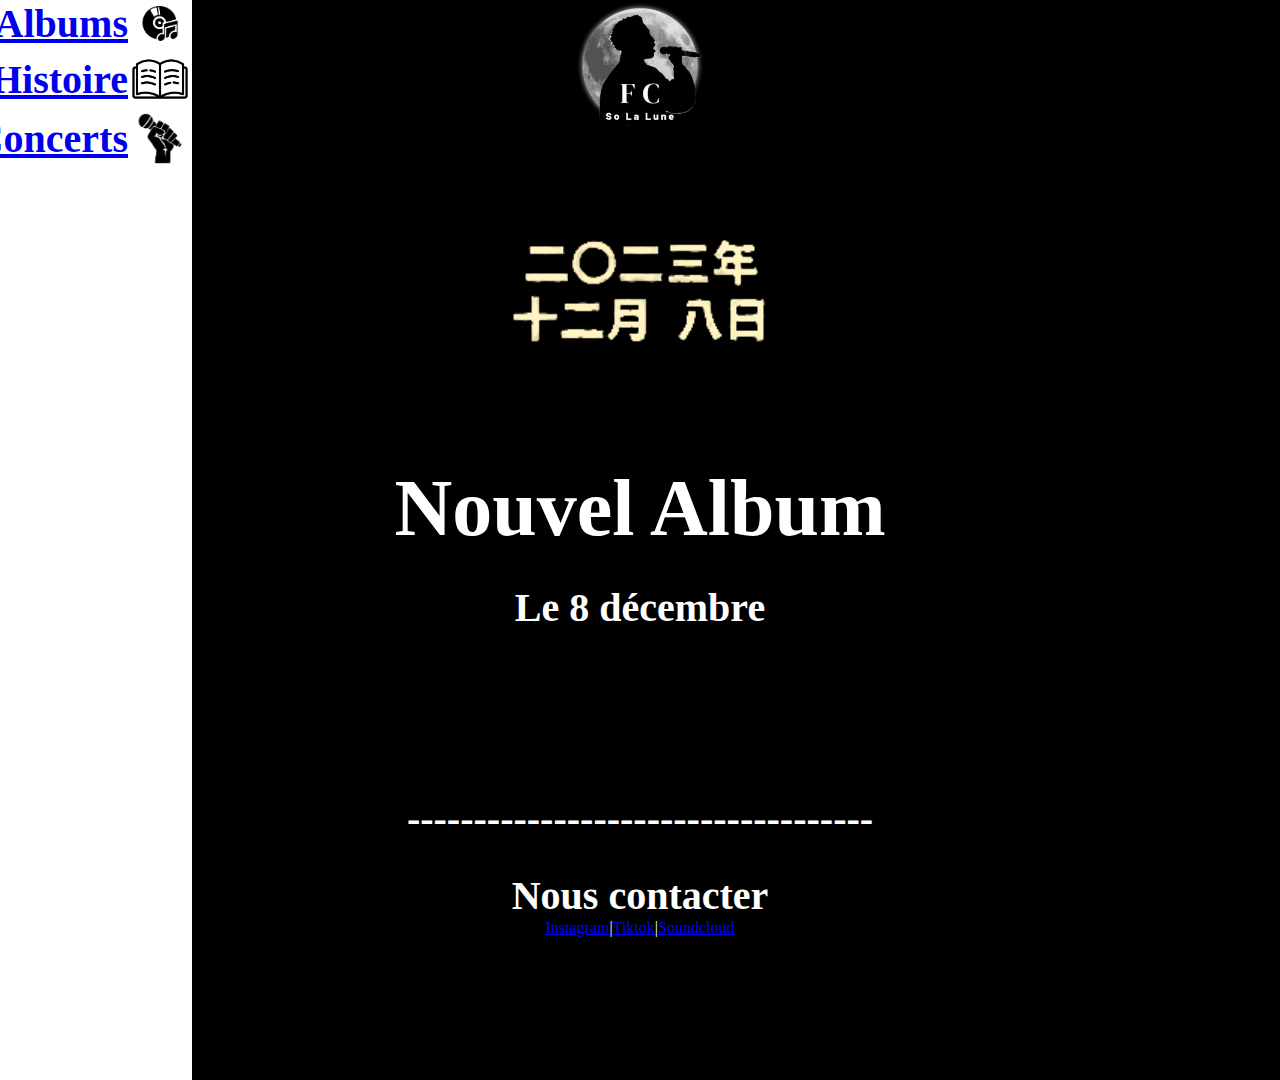
<file: index.html>
<!DOCTYPE html>
<html lang="en">
<head>
    <meta charset="UTF-8">
    <meta name="viewport" content="width=device-width, initial-scale=1.0">
    <title>Document</title>
    <link rel="stylesheet" href="CSS/flex.css">
</head>
<body>
    <nav>
        <a href="albums.html">   
            <section class="nav">
                <img class="nav1" src="IMG/logoalbum-removebg-preview.png" alt="Image logo album">
                <h4>Albums</h4>
            </section>
        </a>
        <a href="clips.html"> 
            <section class="nav">
                <img class="nav1" src="IMG/histoire-removebg-preview.png" alt="Image logo Clips">
                <h4>Histoire</h4>
            </section>
        </a>    
        <a href="concert.html">  
            <section class="nav">
                <img  class="nav1" src="IMG/png-clipart-microphone-microphone-electronics-microphone-removebg-preview.png" alt="Image logo concert">
                <h4>Concerts</h4>
            </section>
        </a>
    </nav>
    <div class="horsnav">
        <header>
            <div>
            <a href="index.html"> <img class="logo" src="IMG/logo.jpg" alt="Logo fc so"> </a>
            </div>
        </header>
        <main>
              <img class="annonce" src="IMG/annonce-removebg-preview.png" alt="Image annonce">
              <h2>Nouvel Album</h2>
              <h3>Le 8 décembre</h3>
        </main>
        <footer>
            <h3 class="footer">-----------------------------------</h3>
            <h3 class="footer">Nous contacter</h3>
            <p class="footer"><a href="https://www.instagram.com/fc.solalune/">Instagram</a>|<a href="https://www.tiktok.com/@fc_solalune">Tiktok</a>|<a href="https://soundcloud.com/fcsolalune">Soundcloud</a></p>
        </footer>
    </div>
</body>
</html>
</file>
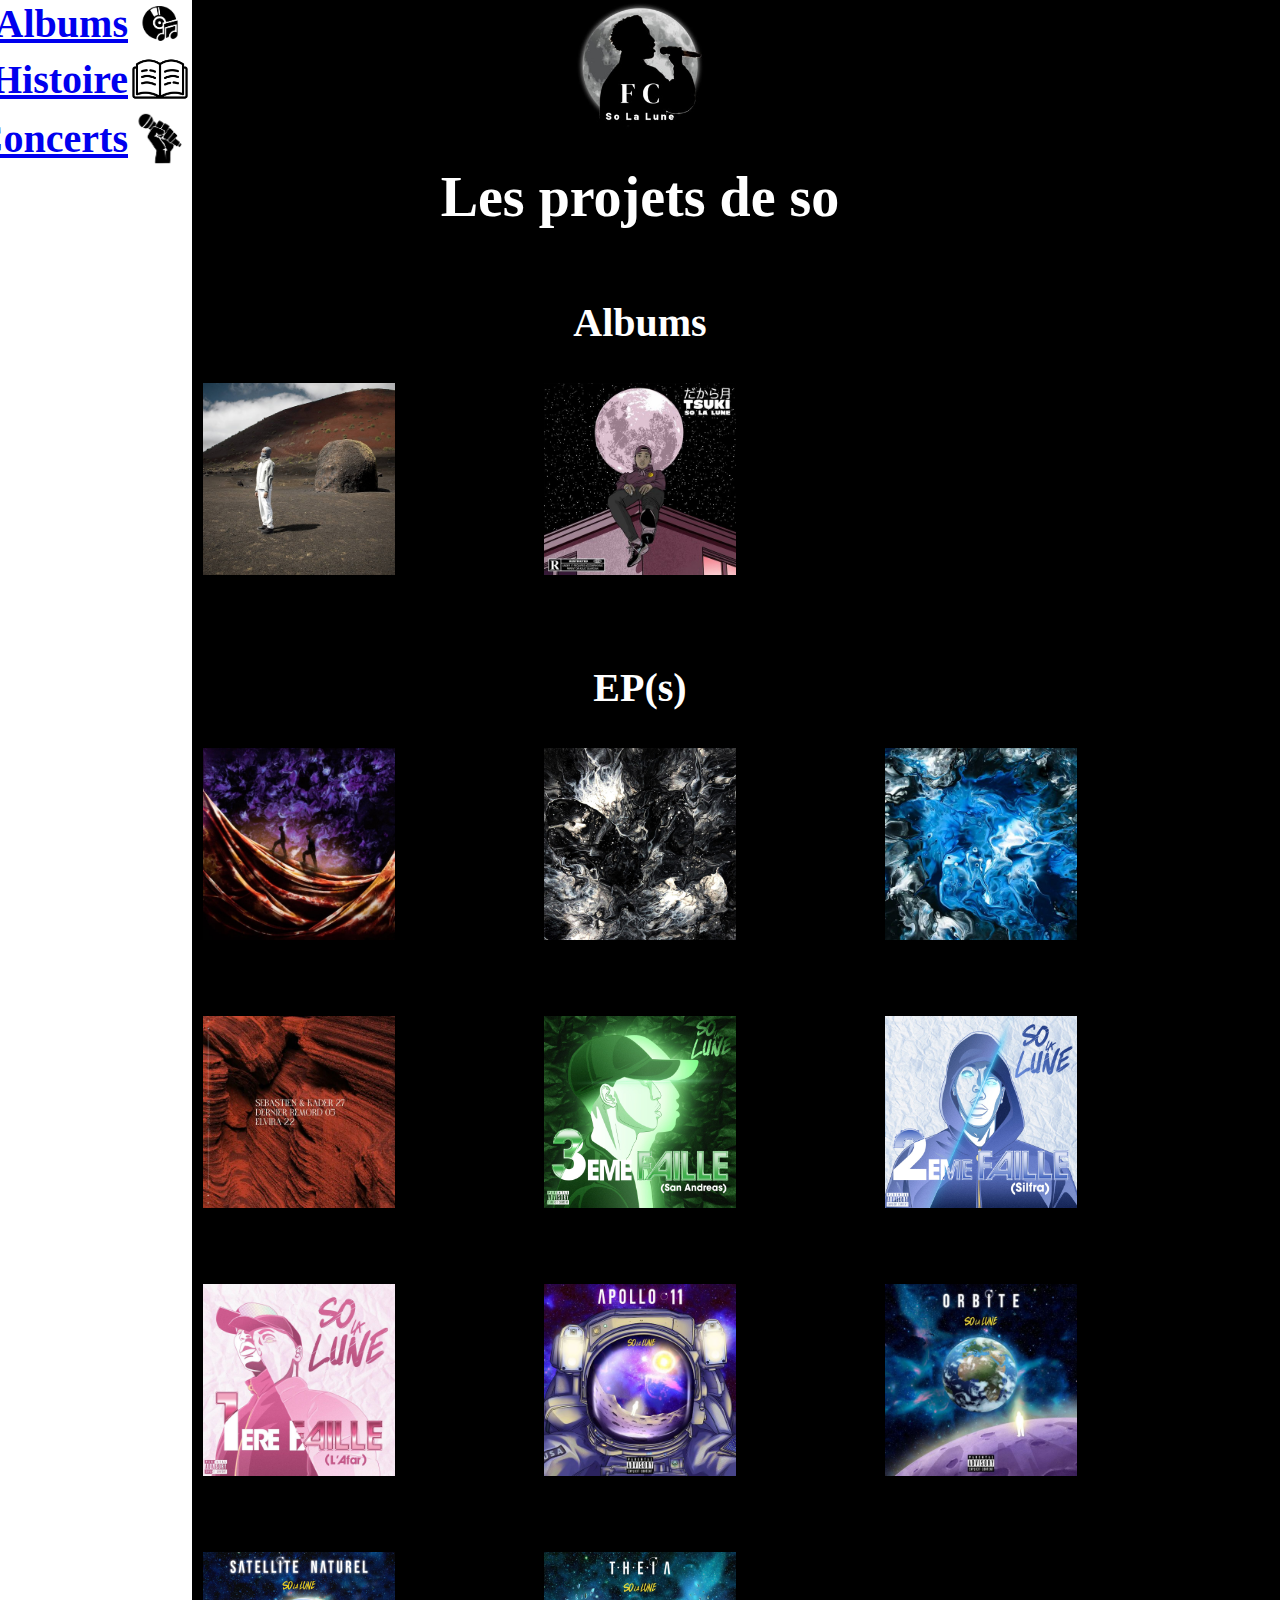
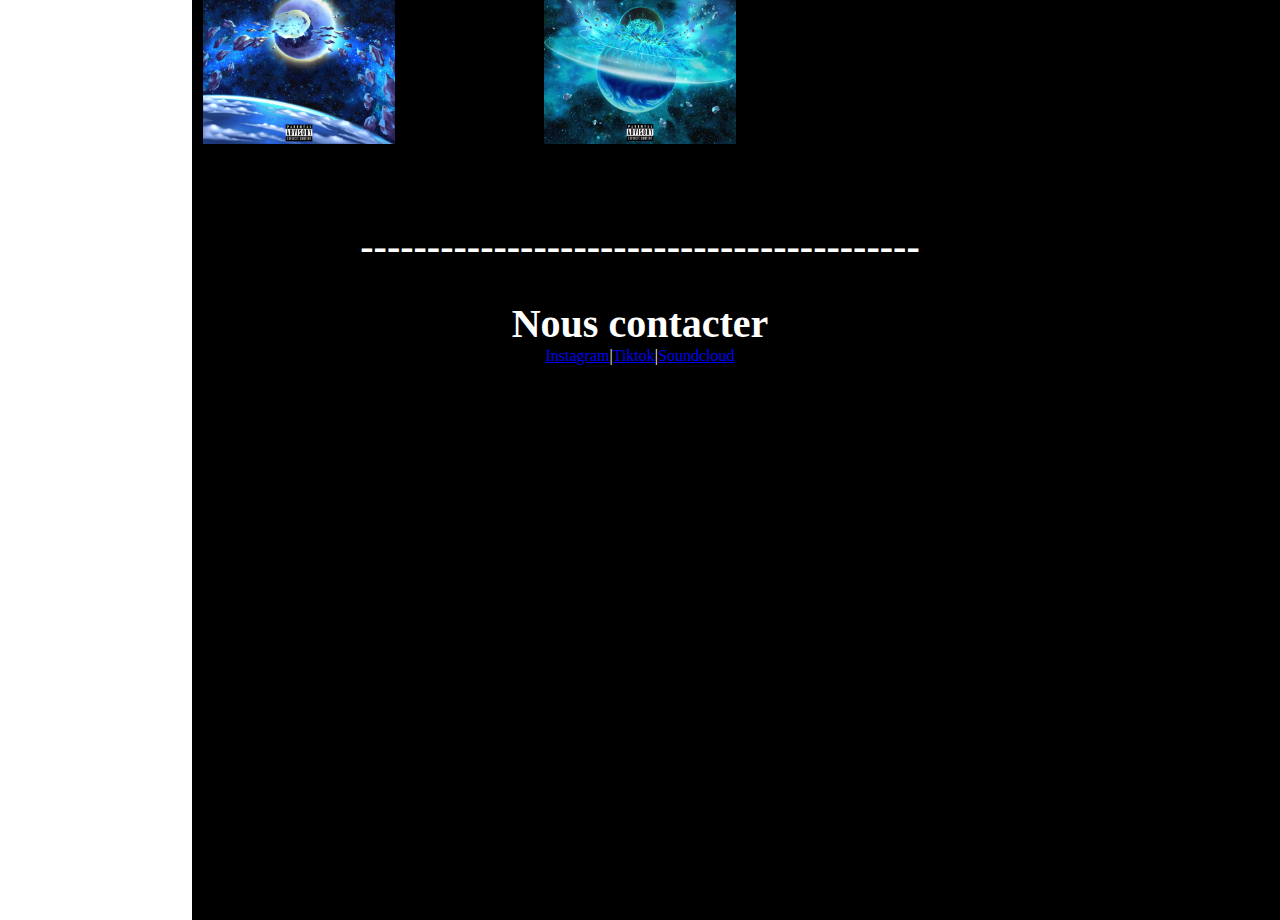
<file: albums.html>
<!DOCTYPE html>
<html lang="en">
<head>
    <meta charset="UTF-8">
    <meta name="viewport" content="width=device-width, initial-scale=1.0">
    <title>Document</title>
    <link rel="stylesheet" href="CSS/flex.css">
</head>
<body>
    <nav class="album">
        <a href="albums.html">   
            <section class="nav">
                <img class="nav1" src="IMG/logoalbum-removebg-preview.png" alt="Image logo album">
                <h4>Albums</h4>
            </section>
        </a>
        <a href="clips.html"> 
            <section class="nav">
                <img class="nav1" src="IMG/histoire-removebg-preview.png" alt="Image logo Clips">
                <h4>Histoire</h4>
            </section>
        </a>    
        <a href="concert.html">  
            <section class="nav">
                <img  class="nav1" src="IMG/png-clipart-microphone-microphone-electronics-microphone-removebg-preview.png" alt="Image logo concert">
                <h4>Concerts</h4>
            </section>
        </a>
    </nav>
    <div class="horsnav">
        <header>
            <div>
            <a href="index.html"> <img class="logo" src="IMG/logo.jpg" alt="Logo fc so"> </a>
            </div>
        </header>
        <main>
            <section class="album">
                <h2 class="albums">Les projets de so</h2>
            </section>
            <section class="album2">
                <h3>Albums</h3>
            </section>
            <div class="ligne">
                <section class="cover">
                    <a href="https://open.spotify.com/intl-fr/album/1jDCzsViwRa0trfppiwWTC"> 
                        <h5 class="titre">Fissure de vie</h5> 
                        <img class="cover" src="IMG/fissure de vie.jpg" alt="Cover fissure de vie"> 
                    </a>
                </section class="cover">
                <section>
                    <a href="https://open.spotify.com/intl-fr/album/5ougie7bdBOvz2fCwdH9bH">
                        <h5 class="titre">Tsuki</h5>
                        <img class="cover" src="IMG/tsuki.jpg" alt="Cover tsuki">
                    </a>
                </section>
                <section>
                    <h5></h5>
                    <img class="cover" src="IMG/fond noir.jpg" alt="">
                </section>
            </div>
            <section class="album2">
                <h3>EP(s)</h3>
            </section>
            <div class="ligne">
                <section class="cover">
                    <a href="https://open.spotify.com/intl-fr/album/53OUexWwSu9FNHoSDqdsjt">
                        <h5 class="titre">Nomades</h5>
                        <img class="cover" src="IMG/nomades.jpg" alt="Cover nomades">
                    </a>
                </section>
                <section class="cover">
                    <a href="https://open.spotify.com/intl-fr/album/7BR6OZQh1ZtXgXUQxHgw3X">
                        <h5 class="titre">Wilma</h5>
                        <img class="cover" src="IMG/Wilma.jpg" alt="Cover wilma">
                    </a>
                </section>
                <section class="cover">
                    <a href="">
                        <h5 class="titre">Kenna</h5>
                        <img class="cover" src="IMG/kenna.jpg" alt="">
                    </a>
                </section>
            </div>
            <div class="ligne">
                <section class="cover">
                    <a href="https://open.spotify.com/intl-fr/album/20GrF83pQP0cNxW4F2HiTv">
                        <h5 class="titre">27/05/22</h5>
                        <img class="cover" src="IMG/270522.jpg" alt="Cover 27/05/22">
                    </a>
                </section>
                <section class="cover">
                    <a href="https://open.spotify.com/intl-fr/album/4UPMThC1S6YnR5JVs6IWqI">
                        <h5 class="titre">3eme faille</h5>
                        <img class="cover" src="IMG/3eme faille.jpg" alt="Cover 3eme faille">
                    </a>
                </section>
                <section class="cover">
                    <a href="https://open.spotify.com/intl-fr/album/6w20ytPN5PQXFRCYqNnv0O">
                        <h5 class="titre">2eme faille</h5>
                        <img class="cover" src="IMG/2eme faille.jpg" alt="Cover 2eme faille">
                    </a>
                </section>
            </div>
            <div class="ligne">
                <section class="cover">
                    <a href="https://open.spotify.com/intl-fr/album/243wf8emtar7pDCtkOB4ie">
                        <h5 class="titre">1ere faille</h5>
                        <img class="cover" src="IMG/1ere faille.jpg" alt="">
                    </a>
                </section>
                <section class="cover">
                    <a href="https://open.spotify.com/intl-fr/album/5WWiFmluFaL2igQ8zmSdjs">
                        <h5 class="titre">Apollo 11</h5>
                        <img class="cover" src="IMG/apollo 11.jpg" alt="">
                    </a>
                </section>
                <section class="cover">
                    <a href="https://open.spotify.com/intl-fr/album/0YCls4mrxJAVFlMnR4K0Bz">
                        <h5 class="titre">Orbite</h5>
                        <img class="cover" src="IMG/orbite.jpg" alt="">
                    </a>
                </section>
            </div>
            <div class="ligne">
                <section class="cover">
                    <a href="https://open.spotify.com/intl-fr/album/2Rv4eNmWnoXFSmpBjEi0hH">
                        <h5 class="titre">Satellite naturel</h5>
                        <img class="cover" src="IMG/satellite naturel.jpg" alt="">
                    </a>
                </section>
                <section class="cover">
                    <a href="https://open.spotify.com/intl-fr/album/4Ucak5c5ja1rBxpel4GDGM">
                        <h5 class="titre">Theia</h5>
                        <img class="cover" src="IMG/theia.jpg" alt="">
                    </a>
                </section>
                <section>
                    <h5></h5>
                    <img class="cover" src="IMG/fond noir.jpg" alt="">
                </section>
            </div>
        </main>
        <footer>
            <h3 class="footer">------------------------------------------</h3>
            <h3 class="footer">Nous contacter</h3>
            <p class="footer"><a href="https://www.instagram.com/fc.solalune/">Instagram</a>|<a href="https://www.tiktok.com/@fc_solalune">Tiktok</a>|<a href="https://soundcloud.com/fcsolalune">Soundcloud</a></p>
        </footer>
</body>
</html>
</file>
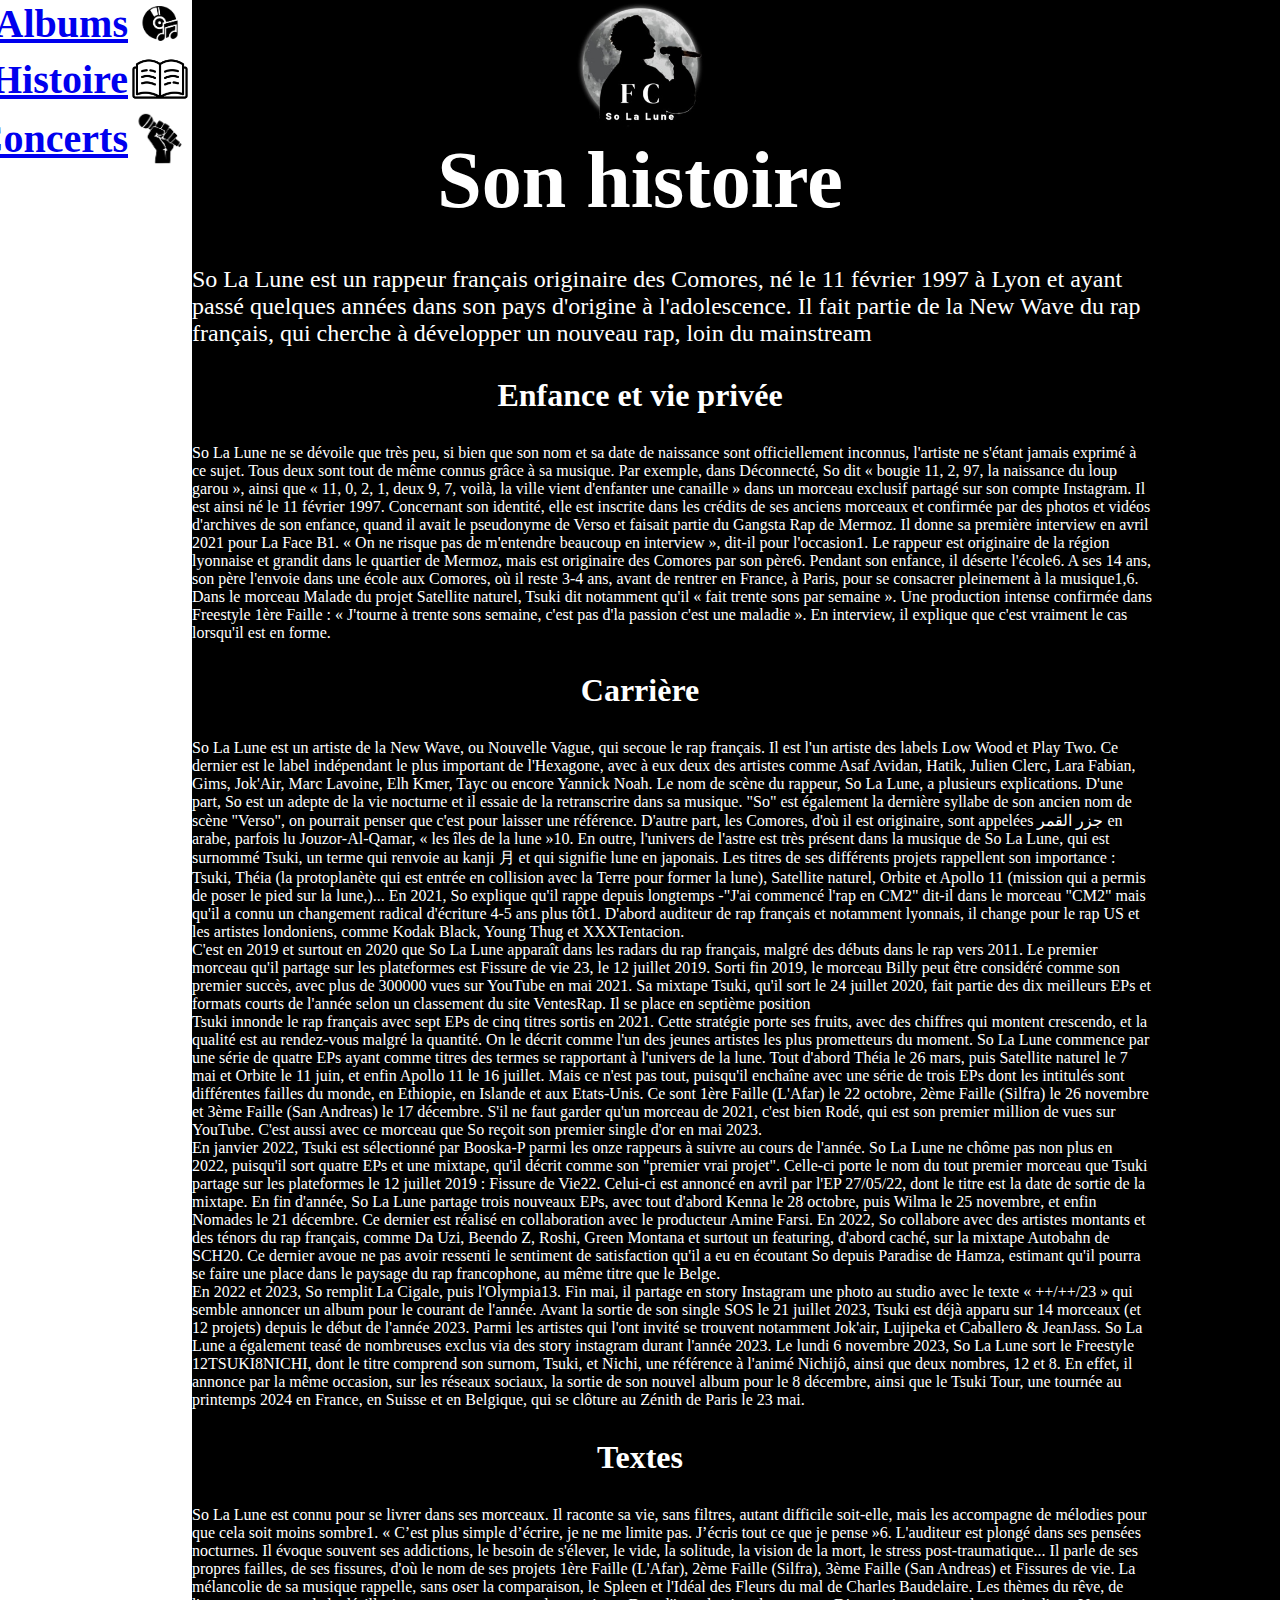
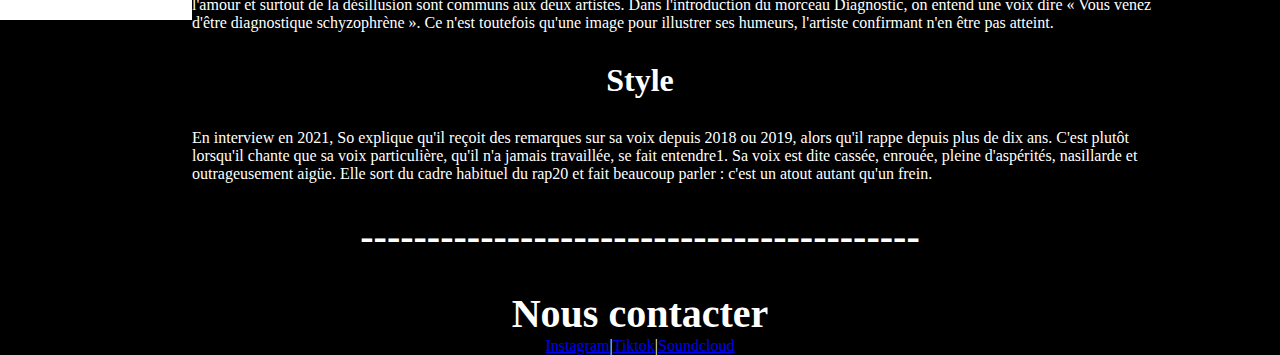
<file: clips.html>
<!DOCTYPE html>
<html lang="en">
<head>
    <meta charset="UTF-8">
    <meta name="viewport" content="width=device-width, initial-scale=1.0">
    <title>Document</title>
    <link rel="stylesheet" href="CSS/flex.css">
</head>
<body>
    <nav class="clip">
        <a href="albums.html">   
            <section class="nav">
                <img class="nav1" src="IMG/logoalbum-removebg-preview.png" alt="Image logo album">
                <h4>Albums</h4>
            </section>
        </a>
        <a href="clips.html"> 
            <section class="nav">
                <img class="nav1" src="IMG/histoire-removebg-preview.png" alt="Image logo Clips">
                <h4>Histoire</h4>
            </section>
        </a>    
        <a href="concert.html">  
            <section class="nav">
                <img  class="nav1" src="IMG/png-clipart-microphone-microphone-electronics-microphone-removebg-preview.png" alt="Image logo concert">
                <h4>Concerts</h4>
            </section>
        </a>
    </nav>
    <div class="horsnav">
        <header>
            <div>
            <a href="index.html"> <img class="logo" src="IMG/logo.jpg" alt="Logo fc so"> </a>
            </div>
        </header>
        <main>
            <section class="biographie">
                <h2 class="titrebio">Son histoire</h2>
                <p class="haut">So La Lune est un rappeur français originaire des Comores, né le 11 février 1997 à Lyon et ayant passé quelques années dans son pays d'origine à l'adolescence. Il fait partie de la New Wave du rap français, qui cherche à développer un nouveau rap, loin du mainstream</p>
                <h3 class="partie">Enfance et vie privée</h3>
                <p class="corp">So La Lune ne se dévoile que très peu, si bien que son nom et sa date de naissance sont officiellement inconnus, l'artiste ne s'étant jamais exprimé à ce sujet.

                    Tous deux sont tout de même connus grâce à sa musique. Par exemple, dans Déconnecté, So dit « bougie 11, 2, 97, la naissance du loup garou », ainsi que « 11, 0, 2, 1, deux 9, 7, voilà, la ville vient d'enfanter une canaille » dans un morceau exclusif partagé sur son compte Instagram. Il est ainsi né le 11 février 1997.
                    
                    Concernant son identité, elle est inscrite dans les crédits de ses anciens morceaux et confirmée par des photos et vidéos d'archives de son enfance, quand il avait le pseudonyme de Verso et faisait partie du Gangsta Rap de Mermoz.
                    
                    Il donne sa première interview en avril 2021 pour La Face B1. « On ne risque pas de m'entendre beaucoup en interview », dit-il pour l'occasion1. Le rappeur est originaire de la région lyonnaise et grandit dans le quartier de Mermoz, mais est originaire des Comores par son père6. Pendant son enfance, il déserte l'école6. A ses 14 ans, son père l'envoie dans une école aux Comores, où il reste 3-4 ans, avant de rentrer en France, à Paris, pour se consacrer pleinement à la musique1,6.
                    
                    Dans le morceau Malade du projet Satellite naturel, Tsuki dit notamment qu'il « fait trente sons par semaine ». Une production intense confirmée dans Freestyle 1ère Faille : « J'tourne à trente sons semaine, c'est pas d'la passion c'est une maladie ». En interview, il explique que c'est vraiment le cas lorsqu'il est en forme.</p>
                <h3 class="partie">Carrière</h3>
                <p class="corp">So La Lune est un artiste de la New Wave, ou Nouvelle Vague, qui secoue le rap français. Il est l'un artiste des labels Low Wood et Play Two. Ce dernier est le label indépendant le plus important de l'Hexagone, avec à eux deux des artistes comme Asaf Avidan, Hatik, Julien Clerc, Lara Fabian, Gims, Jok'Air, Marc Lavoine, Elh Kmer, Tayc ou encore Yannick Noah.

                    Le nom de scène du rappeur, So La Lune, a plusieurs explications. D'une part, So est un adepte de la vie nocturne et il essaie de la retranscrire dans sa musique. "So" est également la dernière syllabe de son ancien nom de scène "Verso", on pourrait penser que c'est pour laisser une référence. D'autre part, les Comores, d'où il est originaire, sont appelées جزر القمر en arabe, parfois lu Jouzor-Al-Qamar, « les îles de la lune »10. En outre, l'univers de l'astre est très présent dans la musique de So La Lune, qui est surnommé Tsuki, un terme qui renvoie au kanji 月 et qui signifie lune en japonais. Les titres de ses différents projets rappellent son importance : Tsuki, Théia (la protoplanète qui est entrée en collision avec la Terre pour former la lune), Satellite naturel, Orbite et Apollo 11 (mission qui a permis de poser le pied sur la lune,)...
                    
                    En 2021, So explique qu'il rappe depuis longtemps -"J'ai commencé l'rap en CM2" dit-il dans le morceau "CM2" mais qu'il a connu un changement radical d'écriture 4-5 ans plus tôt1. D'abord auditeur de rap français et notamment lyonnais, il change pour le rap US et les artistes londoniens, comme Kodak Black, Young Thug et XXXTentacion. </p>  
                <p class="corp">C'est en 2019 et surtout en 2020 que So La Lune apparaît dans les radars du rap français, malgré des débuts dans le rap vers 2011. Le premier morceau qu'il partage sur les plateformes est Fissure de vie 23, le 12 juillet 2019. Sorti fin 2019, le morceau Billy peut être considéré comme son premier succès, avec plus de 300000 vues sur YouTube en mai 2021.

                    Sa mixtape Tsuki, qu'il sort le 24 juillet 2020, fait partie des dix meilleurs EPs et formats courts de l'année selon un classement du site VentesRap. Il se place en septième position
                </p>   
                <p class="corp"> 
                    Tsuki innonde le rap français avec sept EPs de cinq titres sortis en 2021. Cette stratégie porte ses fruits, avec des chiffres qui montent crescendo, et la qualité est au rendez-vous malgré la quantité. On le décrit comme l'un des jeunes artistes les plus prometteurs du moment.

                    So La Lune commence par une série de quatre EPs ayant comme titres des termes se rapportant à l'univers de la lune. Tout d'abord Théia le 26 mars, puis Satellite naturel le 7 mai et Orbite le 11 juin, et enfin Apollo 11 le 16 juillet. Mais ce n'est pas tout, puisqu'il enchaîne avec une série de trois EPs dont les intitulés sont différentes failles du monde, en Ethiopie, en Islande et aux Etats-Unis. Ce sont 1ère Faille (L'Afar) le 22 octobre, 2ème Faille (Silfra) le 26 novembre et 3ème Faille (San Andreas) le 17 décembre.

                    S'il ne faut garder qu'un morceau de 2021, c'est bien Rodé, qui est son premier million de vues sur YouTube. C'est aussi avec ce morceau que So reçoit son premier single d'or en mai 2023.
                </p>
                <p class="corp">	
                    En janvier 2022, Tsuki est sélectionné par Booska-P parmi les onze rappeurs à suivre au cours de l'année.

                    So La Lune ne chôme pas non plus en 2022, puisqu'il sort quatre EPs et une mixtape, qu'il décrit comme son "premier vrai projet". Celle-ci porte le nom du tout premier morceau que Tsuki partage sur les plateformes le 12 juillet 2019 : Fissure de Vie22. Celui-ci est annoncé en avril par l'EP 27/05/22, dont le titre est la date de sortie de la mixtape.

                    En fin d'année, So La Lune partage trois nouveaux EPs, avec tout d'abord Kenna le 28 octobre, puis Wilma le 25 novembre, et enfin Nomades le 21 décembre. Ce dernier est réalisé en collaboration avec le producteur Amine Farsi.

                    En 2022, So collabore avec des artistes montants et des ténors du rap français, comme Da Uzi, Beendo Z, Roshi, Green Montana et surtout un featuring, d'abord caché, sur la mixtape Autobahn de SCH20. Ce dernier avoue ne pas avoir ressenti le sentiment de satisfaction qu'il a eu en écoutant So depuis Paradise de Hamza, estimant qu'il pourra se faire une place dans le paysage du rap francophone, au même titre que le Belge.
                </p>
                <p class="corp">
                    En 2022 et 2023, So remplit La Cigale, puis l'Olympia13. Fin mai, il partage en story Instagram une photo au studio avec le texte « ++/++/23 » qui semble annoncer un album pour le courant de l'année.

                    Avant la sortie de son single SOS le 21 juillet 2023, Tsuki est déjà apparu sur 14 morceaux (et 12 projets) depuis le début de l'année 2023. Parmi les artistes qui l'ont invité se trouvent notamment Jok'air, Lujipeka et Caballero & JeanJass. So La Lune a également teasé de nombreuses exclus via des story instagram durant l'année 2023.

                    Le lundi 6 novembre 2023, So La Lune sort le Freestyle 12TSUKI8NICHI, dont le titre comprend son surnom, Tsuki, et Nichi, une référence à l'animé Nichijô, ainsi que deux nombres, 12 et 8. En effet, il annonce par la même occasion, sur les réseaux sociaux, la sortie de son nouvel album pour le 8 décembre, ainsi que le Tsuki Tour, une tournée au printemps 2024 en France, en Suisse et en Belgique, qui se clôture au Zénith de Paris le 23 mai.
                </p>
                <h3 class="partie">Textes</h3>
                <p class="corp">
                    So La Lune est connu pour se livrer dans ses morceaux. Il raconte sa vie, sans filtres, autant difficile soit-elle, mais les accompagne de mélodies pour que cela soit moins sombre1. « C’est plus simple d’écrire, je ne me limite pas. J’écris tout ce que je pense »6. L'auditeur est plongé dans ses pensées nocturnes. Il évoque souvent ses addictions, le besoin de s'élever, le vide, la solitude, la vision de la mort, le stress post-traumatique...

                    Il parle de ses propres failles, de ses fissures, d'où le nom de ses projets 1ère Faille (L'Afar), 2ème Faille (Silfra), 3ème Faille (San Andreas) et Fissures de vie. La mélancolie de sa musique rappelle, sans oser la comparaison, le Spleen et l'Idéal des Fleurs du mal de Charles Baudelaire. Les thèmes du rêve, de l'amour et surtout de la désillusion sont communs aux deux artistes.

                    Dans l'introduction du morceau Diagnostic, on entend une voix dire « Vous venez d'être diagnostique schyzophrène ». Ce n'est toutefois qu'une image pour illustrer ses humeurs, l'artiste confirmant n'en être pas atteint.
                </p>
                <h3 class="partie">Style</h3>
                <p class="corp">
                    En interview en 2021, So explique qu'il reçoit des remarques sur sa voix depuis 2018 ou 2019, alors qu'il rappe depuis plus de dix ans. C'est plutôt lorsqu'il chante que sa voix particulière, qu'il n'a jamais travaillée, se fait entendre1. Sa voix est dite cassée, enrouée, pleine d'aspérités, nasillarde et outrageusement aigüe. Elle sort du cadre habituel du rap20 et fait beaucoup parler : c'est un atout autant qu'un frein.
                </p>
                </section>
        </main>
        <footer>
            <h3 class="footer">------------------------------------------</h3>
            <h3 class="footer">Nous contacter</h3>
            <p class="footer"><a href="https://www.instagram.com/fc.solalune/">Instagram</a>|<a href="https://www.tiktok.com/@fc_solalune">Tiktok</a>|<a href="https://soundcloud.com/fcsolalune">Soundcloud</a></p>
        </footer>
    </div>
</body>
</html>
</file>
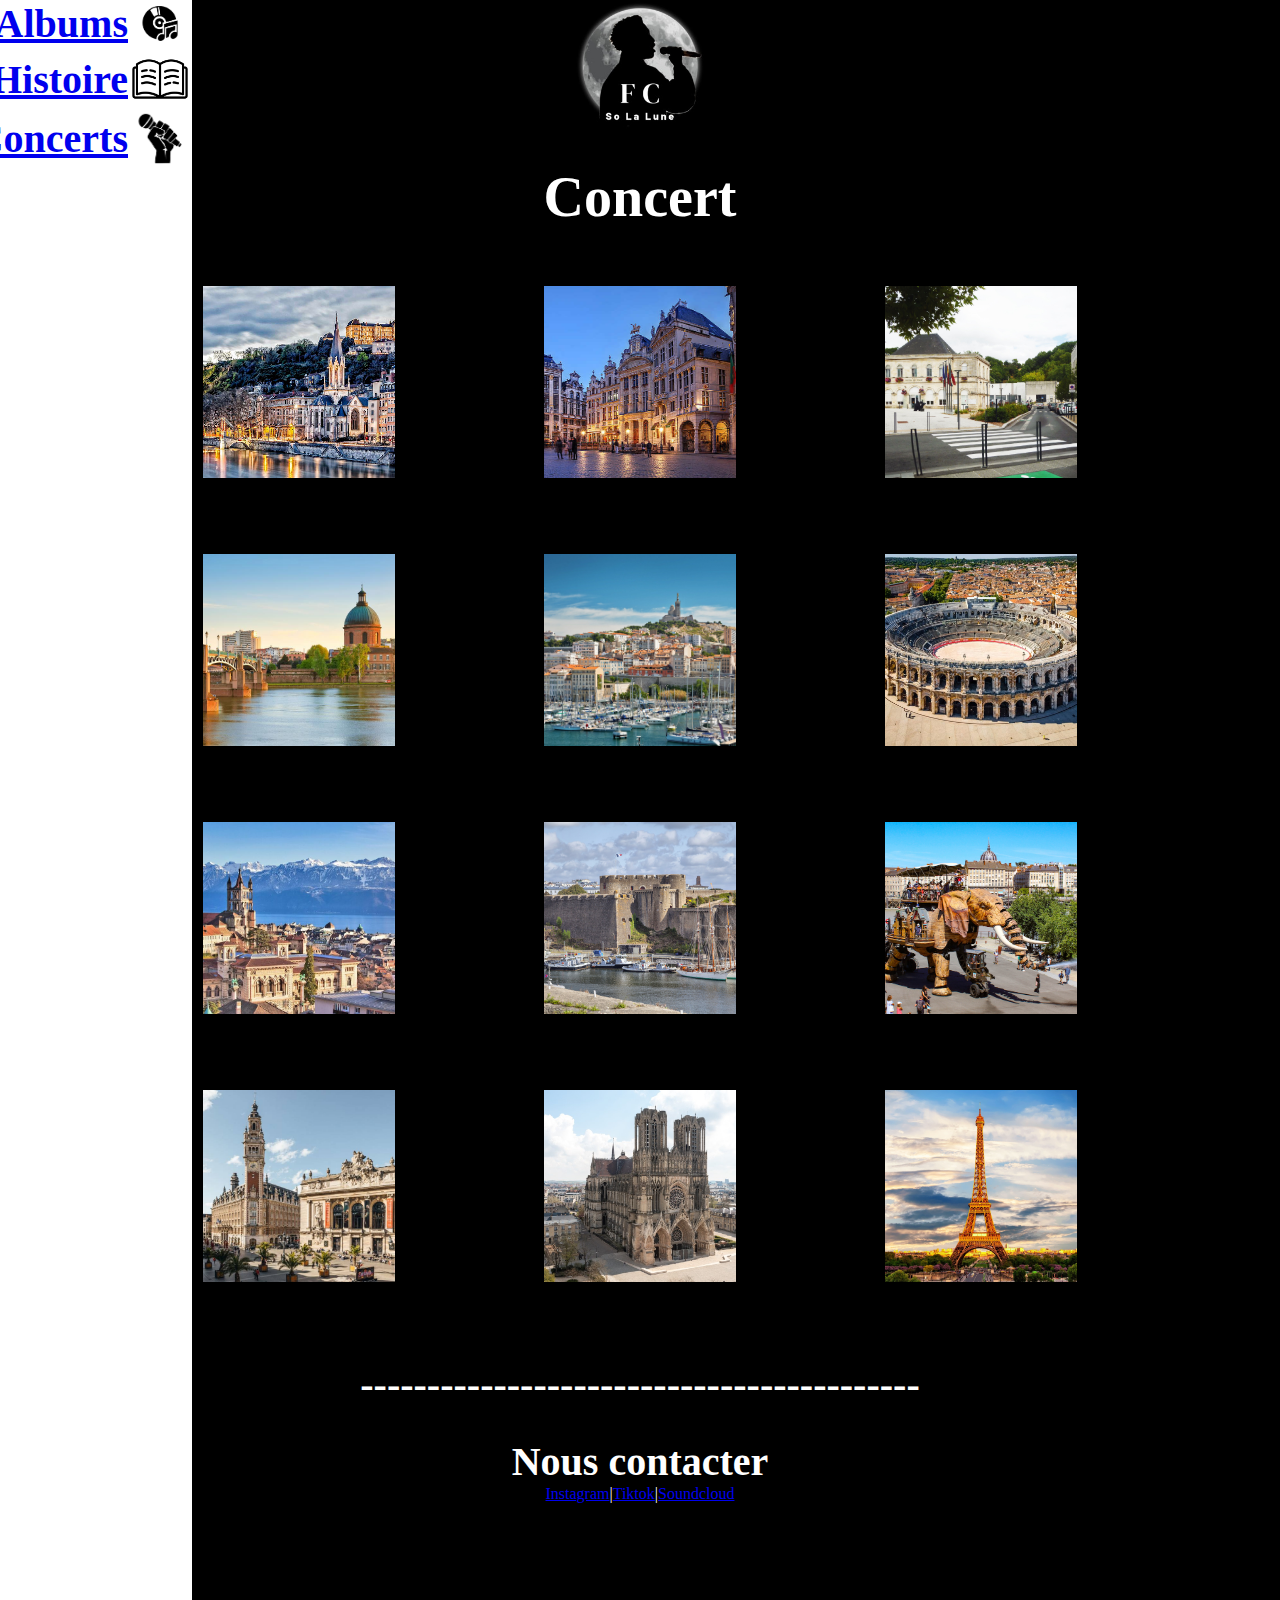
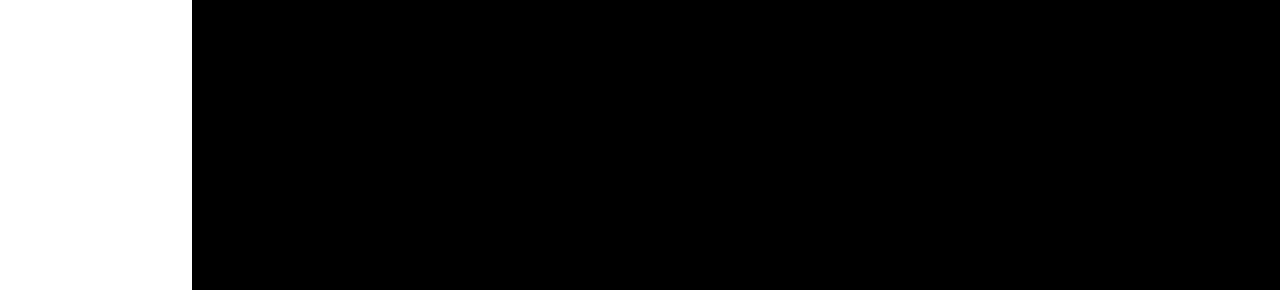
<file: concert.html>
<!DOCTYPE html>
<html lang="en">
<head>
    <meta charset="UTF-8">
    <meta name="viewport" content="width=device-width, initial-scale=1.0">
    <title>Document</title>
    <link rel="stylesheet" href="CSS/flex.css">
</head>
<body>
    <nav class="concert">
        <a href="albums.html">   
            <section class="nav">
                <img class="nav1" src="IMG/logoalbum-removebg-preview.png" alt="Image logo album">
                <h4>Albums</h4>
            </section>
        </a>
        <a href="clips.html"> 
            <section class="nav">
                <img class="nav1" src="IMG/histoire-removebg-preview.png" alt="Image logo Clips">
                <h4>Histoire</h4>
            </section>
        </a>    
        <a href="concert.html">  
            <section class="nav">
                <img  class="nav1" src="IMG/png-clipart-microphone-microphone-electronics-microphone-removebg-preview.png" alt="Image logo concert">
                <h4>Concerts</h4>
            </section>
        </a>
    </nav>
    <div class="horsnav">
        <header>
            <div>
            <a href="index.html"> <img class="logo" src="IMG/logo.jpg" alt="Logo fc so"> </a>
            </div>
        </header>
        <main>
            <section class="album">
                <h2 class="albums">Concert</h2>
            </section>
            <div class="ligne">
                <section class="cover">
                    <a href="https://my.weezevent.com/so-la-lune-rennes">
                        <h5 class="titre">Rennes</h5>
                        <img class="cover" src="IMG/rennes.jpg" alt="Rennes">
                    </a>
                </section>
                <section class="cover">
                    <a href="https://concert-solalune-lamadeleine.ticketlive.be/selection?language=fr">
                        <h5 class="titre">Bruxelles</h5>
                        <img class="cover" src="IMG/bruxelles.jpg" alt="Bruxelles">
                    </a>
                </section>
                <section class="cover">
                    <a href="https://www.box.fr/fiche/bordeaux-so-la-lune/2337870">
                        <h5 class="titre">Cenon</h5>
                        <img class="cover" src="IMG/cenon.jpg" alt="Cenon">
                    </a>
                </section>
            </div>
            <div class="ligne">
                <section class="cover">
                    <a href="https://www.box.fr/fiche/so-la-lune-22/2337871">
                        <h5 class="titre">Toulouse</h5>
                        <img class="cover" src="IMG/toulouse.jpg" alt="toulouse">
                    </a>
                </section>
                <section class="cover">
                    <a href="https://web.digitick.com/so-la-lune-1ere-partie-concert-le-moulin-marseille-18-avril-2024-css5-lasasconcerts-pg101-ri9995601.html">
                        <h5 class="titre">Marseille</h5>
                        <img class="cover" src="IMG/marseille.jpeg" alt="">
                    </a>
                </section>
                <section class="cover">
                    <a href="https://billetterie.paloma-nimes.fr/evenement/19-04-2024-20-00-so-la-lune">
                        <h5 class="titre">Nimes</h5>
                        <img class="cover" src="IMG/nimes.jpeg" alt="">
                    </a>
                </section>
            </div>
            <div class="ligne">
                <section class="cover">
                    <a href="https://www.petzi.ch/fr/events/54151-les-docks-so-la-lune-fr/">
                        <h5 class="titre">Lausane</h5>
                        <img class="cover" src="IMG/lausane.jpg" alt="">
                    </a>
                </section>
                <section class="cover">
                    <a href="https://www.regie-scene.com/billetterie-en-ligne/">
                        <h5 class="titre">Brest</h5>
                        <img class="cover" src="IMG/brest.jpg" alt="">
                    </a>
                </section>
                <section class="cover">
                    <a href="https://dice.fm/partner/lien-envoy--so-la-lune/event/b75wo-so-la-lune-16th-may-stereolux-nantes-tickets?dice_id=1819223&dice_channel=web&dice_tags=organic&dice_campaign=Lien+envoy%C3%A9+%C3%A0+So+La+Lune&dice_feature=marketing&_branch_match_id=1020787845199664115&_branch_referrer=H4sIAAAAAAAAA8soKSkottLXz8nMy9ZLyUxO1UvL1Q8zMUxKNjFMS7NISgUAxEg9cCEAAAA%3D">
                        <h5 class="titre">Nantes</h5>
                        <img class="cover" src="IMG/nantes.jpg" alt="">
                    </a>
                </section>
            </div>
            <div class="ligne">
                <section class="cover">
                    <a href="https://aeronef.fr/agenda/solalune">
                        <h5 class="titre">Lille</h5>
                        <img class="cover" src="IMG/lille.jpg" alt="">
                    </a>
                </section>
                <section class="cover">
                    <a href="https://reims-letresor.shop.secutix.com/selection/event/date?productId=10229160431857">
                        <h5 class="titre">Reims</h5>
                        <img class="cover" src="IMG/reims.jpg" alt="">
                    </a>
                </section>
                <section class="cover">
                    <a href="https://playtwo.trium.fr/index.php/50/manifestation/28220">
                        <h5 class="titre">Paris</h5>
                        <img class="cover" src="IMG/paris.jpg" alt="">
                    </a>
                </section>
            </div>
        </main>
        <footer>
            <h3 class="footer">------------------------------------------</h3>
            <h3 class="footer">Nous contacter</h3>
            <p class="footer"><a href="https://www.instagram.com/fc.solalune/">Instagram</a>|<a href="https://www.tiktok.com/@fc_solalune">Tiktok</a>|<a href="https://soundcloud.com/fcsolalune">Soundcloud</a></p>
        </footer>
    </div>
</body>
</html>
</file>
<file: CSS/flex.css>
*{
    margin: 0;
}
body{
    width: 100vw;
    height: 100vh;
    background-color: black;
}
nav{
    height: 120%;
    width: 5%;
    position: absolute;
    background-color: white;

}
nav.album{
    height: 280%;
    width: 5%;
    position: absolute;
    background-color: white;
}
nav.clip{
    height: 180%;
    width: 5%;
    position: absolute;
    background-color: white;
}
nav.concert{
    height:210%;
    width: 5%;
    position: absolute;
    background-color: white;
}
nav:hover{
    height: 120%;
    width: 15%;
    background-color: white;
}
nav.album:hover{
    height: 280%;
    width: 15%;
    position: absolute;
    background-color: white;
}
nav.clip:hover{
    height: 180%;
    width: 15%;
    position: absolute;
    background-color: white;
}
nav.concert:hover{
    height: 210%;
    width: 15%;
    position: absolute;
    background-color: white;
}

div.horsnav{
    display: flex;
    flex-wrap: wrap;
    height: 100%;
    min-width: 95%;
    left: 5%;
}

header{
    height: 15%;
    width: 100%;
    display: flex;
    justify-content: center;
    background-color: black;

}
main{
    width: 100%;
    min-height: 70%;
    display: flex;
    flex-direction: column;
    align-items: center;
    background-color: black;
    color: white;
}
footer{
    height: 15%;
    width: 100%;
    background-color: black;
    color: white;
    margin-top: 10px white;
}

img.logo{
    height: 100%;

}
img.annonce{
    width: 20vw;
}
h2{
    font-size: 500%;
}
h3{
    font-size: 250%;
    margin-top: 30px;
}
img.nav1{
    width: 5vw;
}
section.nav{
    display: flex;
    flex-direction: row-reverse;
    overflow: hidden;
    align-items: center;
}

h4{
    font-size: 250%;
}

/* Pour la page album*/

h2.albums{
    color: white;
    font-size: 350%;
}
section.album{
    margin-top: 30px;
    margin-bottom: 30px;
}
section.album2{
    margin-top: 10px;
    margin-bottom: 10px;
}
section.cover{
    display: flex;
    align-items: center;
    justify-content: center;
}
div.ligne{
    margin-bottom: 5vh;
    margin-top: 3vh;
    width: 80%;
    display: flex;
    justify-content: space-around;
}
img.cover{
    width: 15vw;
    height: 15vw;
    object-fit: cover;
    overflow: hidden;
}
h5.titre{
    position: absolute;
    width: 15vw;
    height: 16vw;
    display: flex;
    align-items: center;
    justify-content: center;
    background-color: rgba(0, 0, 0, 0);
    color: rgba(255, 255, 255, 0);
}
h5.titre:hover{
    position: absolute;
    width: 15vw;
    height: 16vw;
    display: flex;
    align-items: center;
    justify-content: center;
    background-color: rgba(0, 0, 0, 0.593);
    color: white;
    font-size: 175%;
    transition-duration: 1s;
}

/* Histoire*/

section.biographie{
    display: flex;
    align-items: center;
    flex-direction: column;
}
p.haut{
    font-size: 150%;
    margin-left: 15%;
    margin-right: 10%;
}
h2.titrebio{
    justify-content: center;
    margin-bottom: 40px;
}
p.corp{
    
    margin-left: 15%;
    margin-right: 10%;
}
h3.partie{
    font-size: 200%;
    margin-bottom: 30px;
}
.map{
    height: 40%;
    width: 60%;
}
h3.footer{
    display: flex;
    justify-content: center;
    font-size: 250%;
}
p.footer{
    display: flex;
    justify-content: center;
}

/* Responsive*/
@media screen and (max-width: 600px){
    body{
        display: flex;
        flex-direction: column;
    }
    nav{
        height: 5%;
        width: 100%;
        display: flex;
        justify-content: space-around;
        position: relative;
    }
    nav.clip{
        height: 5%;
        width: 100%;
        display: flex;
        justify-content: space-around;
        position: relative;
    }
    nav.concert{
        height: 5%;
        width: 100%;
        display: flex;
        justify-content: space-around;
        position: relative;
    }
    nav.album{
        height: 5%;
        width: 100%;
        display: flex;
        justify-content: space-around;
        position: relative;
    }
    nav:hover{
        height: 5%;
        width: 100%;
        position: relative;
    }
    nav.clip:hover{
        height: 5%;
        width: 100%;
        display: flex;
        justify-content: space-around;
        position: relative;
    }
    nav.concert:hover{
        height: 5%;
        width: 100%;
        display: flex;
        justify-content: space-around;
        position: relative;
    }
    nav.album:hover{
        height: 5%;
        width: 100%;
        display: flex;
        justify-content: space-around;
        position: relative;
    }
    h4{
        font-size: 200%;
    }
}
</file>
